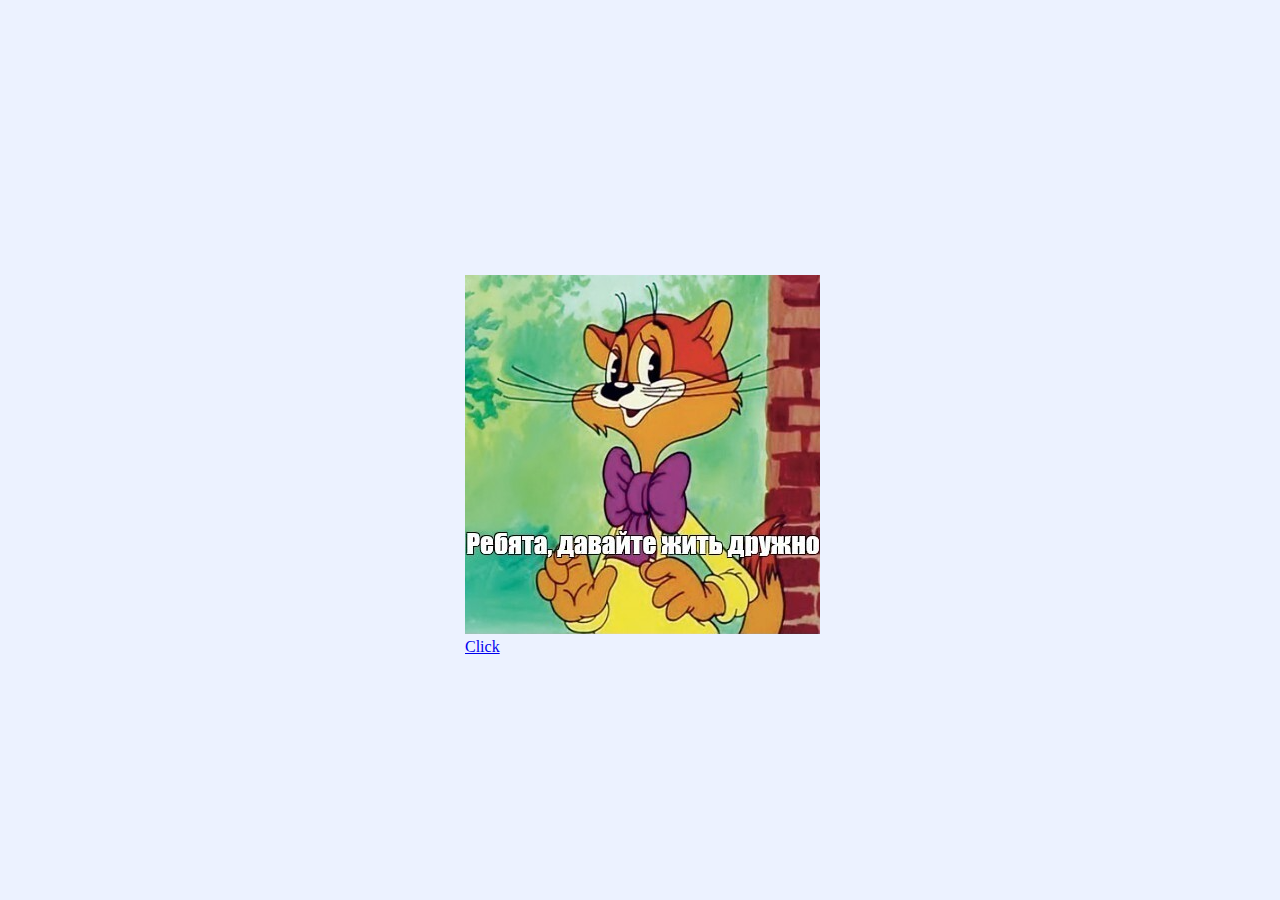
<file: index.html>
<!DOCTYPE html>
<html lang="en">
<head>
    <meta charset="UTF-8">
    <meta name="viewport" content="width=device-width, initial-scale=1.0">
    <title>Document</title>
    <link rel="stylesheet" a href="style.css">
</head>
<body>
    <!-- <div class="container">
        <div class="pidoras"></div>   
            <h1>всем привет пидорасы</h1>
    <img src="0b8be53a35a206c23eb23e114fc2e587.jpg"> 
<div class="pidoras2"> 
    <img src="cat.png" alt="куку йопта"> -->
    <div class="container"></div>
    <div class="box">
    <img src="images/drujba.png">
    <a href="video.html">Click</a>
</div>
</body>
</html>
</file>
<file: style.css>
* {
    border: 0;
    margin: 0;
}

body {
    background-color: #ECF2FF;
    width: 100%;
    height: 100vh;
    display: flex;
    justify-content: center;
    align-items: center;
}

.box {
    background-color: rgb(0, 0, 0);
    color: white;
    width: 350px;
    height: 350px;
}
</file>
